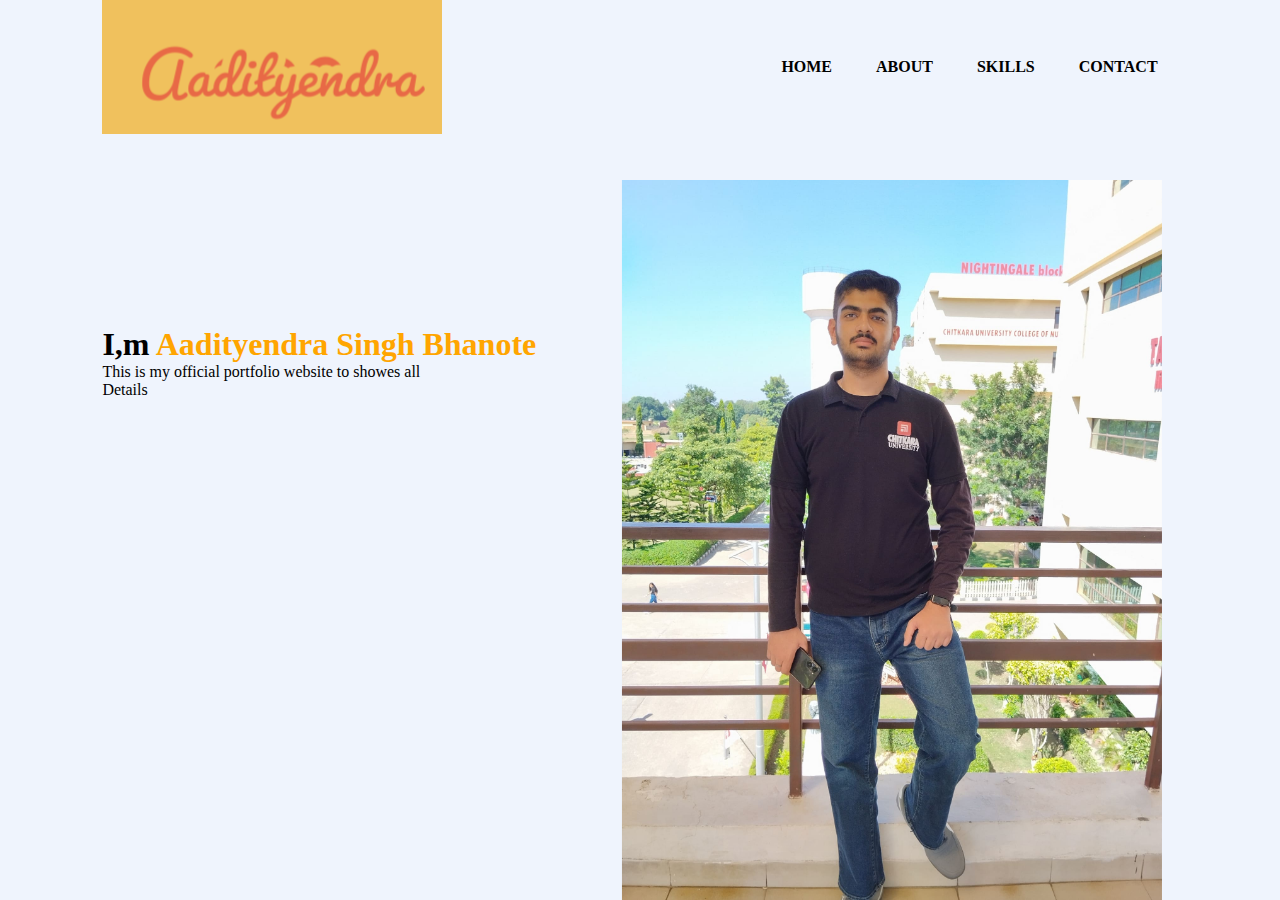
<file: index.html>
<!DOCTYPE html>
<html lang="en">
<head>
    <meta charset="UTF-8">
    <meta name="viewport" content="width=device-width, initial-scale=1.0">
    <title>Document</title>
    <link rel="stylesheet" href="style.css">
</head>
<body>
    <div class="hero">
        <nav>
            <img src="logo.png" class="logo">
            <ul>
                <li><a href="">HOME</a></li>
                <li><a href="about.html">ABOUT</a></li>
                <li><a href="skills.html">SKILLS</a></li>
                <li><a href="contact.html">CONTACT</a></li>
              
            </ul>
        </nav>
        <div class="detel">
            <h1>I,m <span>Aadityendra Singh Bhanote</span></h1>
            <p>This is my official portfolio website to showes all
                <br> Details
            </p>
         
        </div>
        <div class="images">
            <img src="compressed.jpg" class="boy">
         
        </div>
    </div>
</body>
</html>
</file>
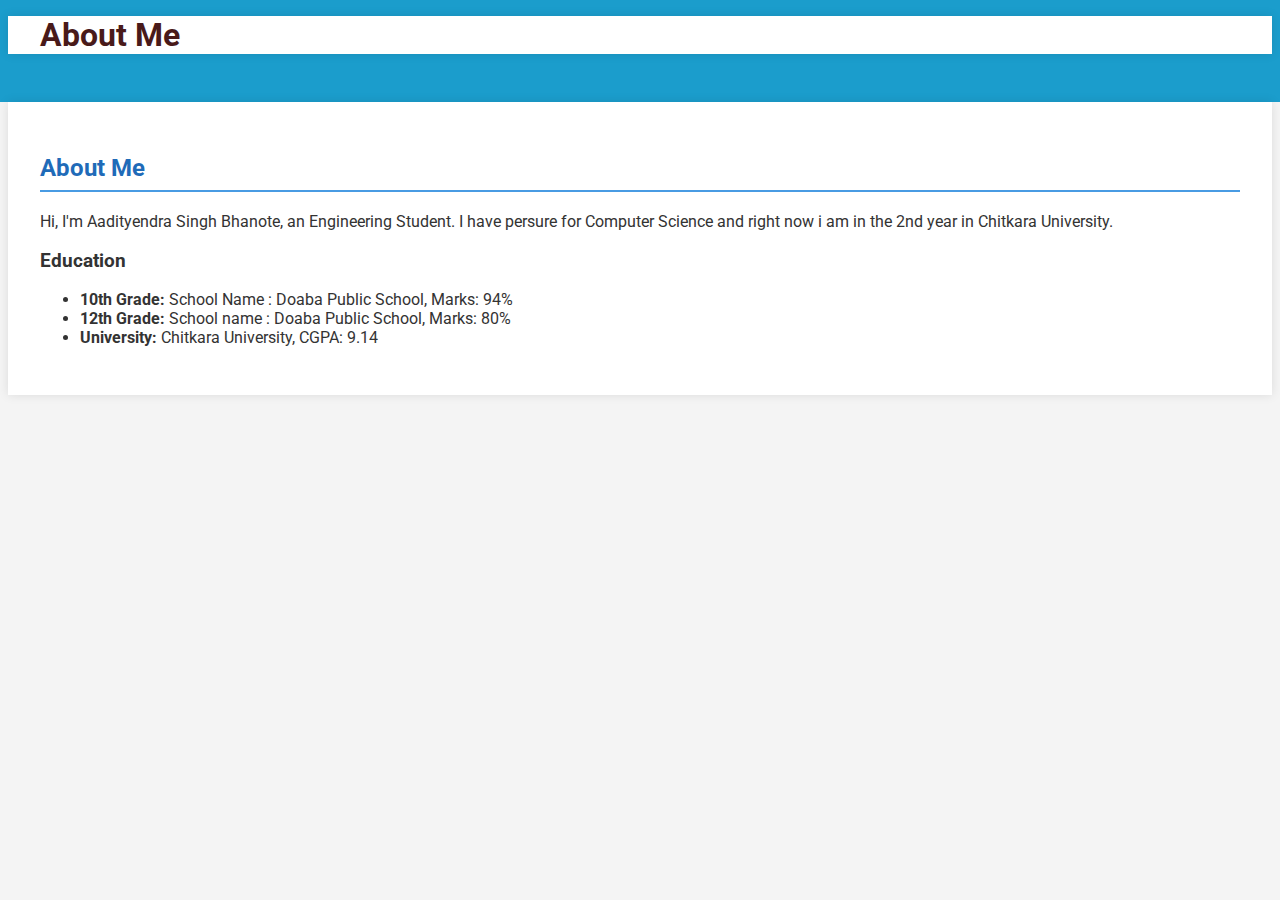
<file: about.html>
<!DOCTYPE html>
<html lang="en">
<head>
    <meta charset="UTF-8">
    <meta name="viewport" content="width=device-width, initial-scale=1.0">
    <title>About Me - My Portfolio</title>
    <link rel="stylesheet" href="styles.css">
    <link href="https://fonts.googleapis.com/css2?family=Roboto:wght@400;700&display=swap" rel="stylesheet">
</head>
<body>
    <header>
        <div class="container">
            <h1>About Me</h1>
        </div>
    </header>

    <section id="about" class="container">
        <h2>About Me</h2>
        <p>Hi, I'm Aadityendra Singh Bhanote, an Engineering Student. I have persure for Computer Science and right now i am in the 2nd year in Chitkara University.
      
        <div class="education">
            <h3>Education</h3>
            <ul>
                <li><strong>10th Grade:</strong> School Name : Doaba Public School, Marks: 94%</li>
                <li><strong>12th Grade:</strong> School name : Doaba Public School, Marks: 80%</li>
                <li><strong>University:</strong> Chitkara University, CGPA: 9.14</li>
            </ul>
        </div>
    </section>
</body>
</html>
</file>
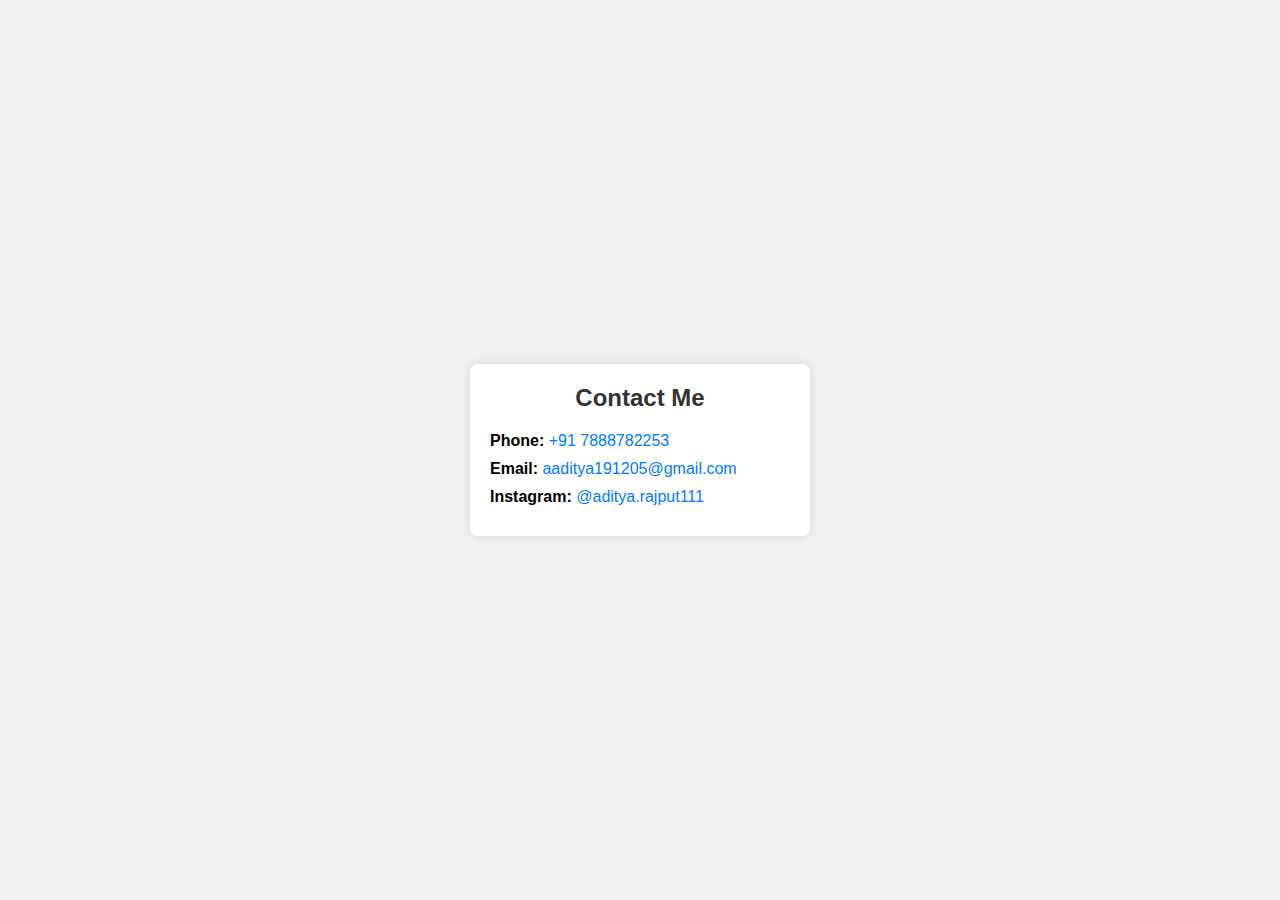
<file: contact.html>
<!DOCTYPE html>
<html lang="en">
<head>
    <meta charset="UTF-8">
    <meta name="viewport" content="width=device-width, initial-scale=1.0">
    <title>Contact Me</title>
    <link rel="stylesheet" href="contact.css">
</head>
<body>
    <div class="contact-column">
        <h2>Contact Me</h2>
        <div class="contact-info">
            <p><strong>Phone:</strong> <a href="tel:+91 7888782253">+91 7888782253</a></p>
            <p><strong>Email:</strong> <a href="aaditya191205@gmail.com">aaditya191205@gmail.com</a></p>
            <p><strong>Instagram:</strong> <a href="https://www.instagram.com/aditya.rajput111/" target="_blank">@aditya.rajput111</a></p>
        </div>
    </div>
</body>
</html>
</file>
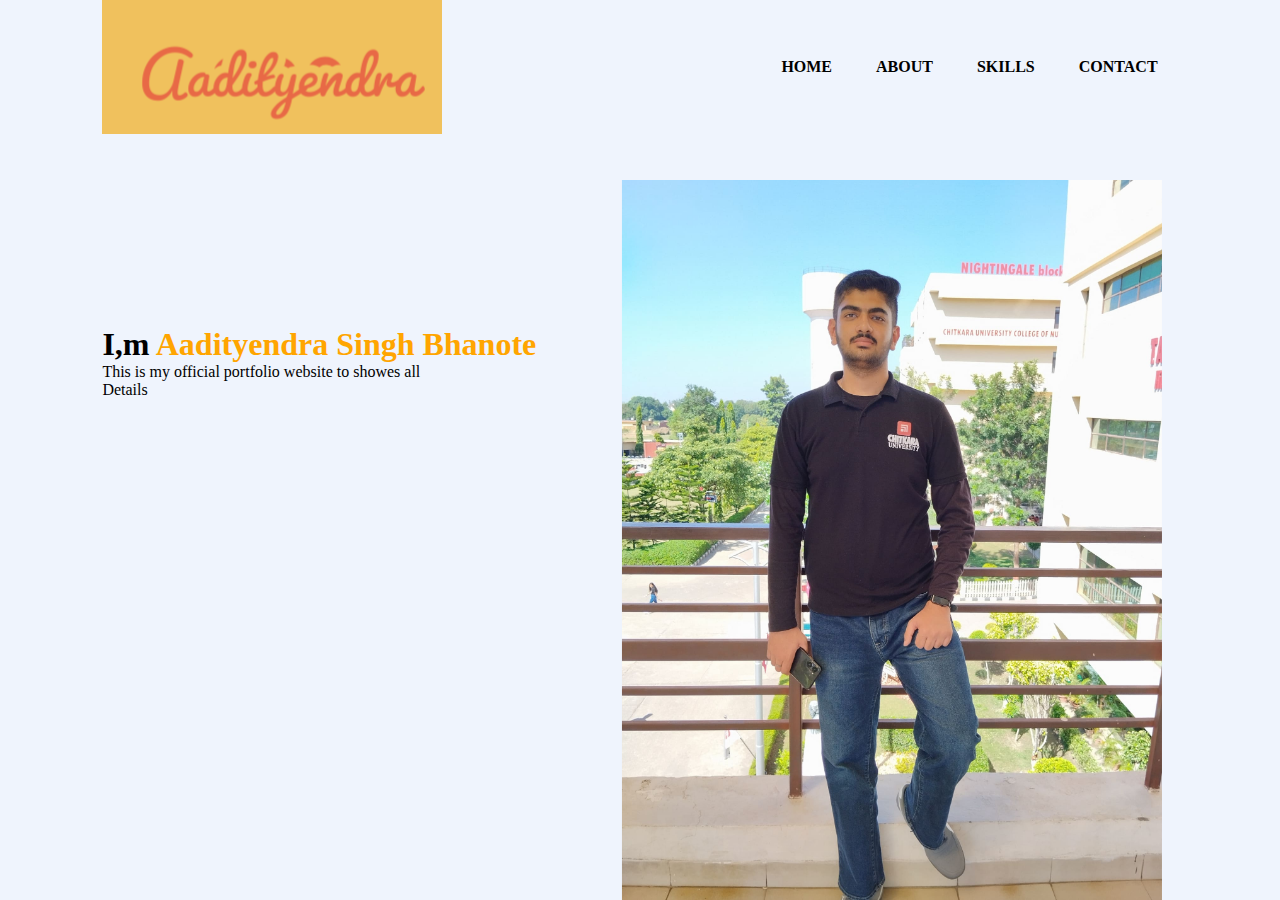
<file: home.html>
<!DOCTYPE html>
<html lang="en">
<head>
    <meta charset="UTF-8">
    <meta name="viewport" content="width=device-width, initial-scale=1.0">
    <title>Document</title>
    <link rel="stylesheet" href="home.css">
</head>
<body>
    <div class="hero">
        <nav>
            <img src="logo.png" class="logo">
            <ul>
                <li><a href="">HOME</a></li>
                <li><a href="about.html">ABOUT</a></li>
                <li><a href="skills.html">SKILLS</a></li>
                <li><a href="contact.html">CONTACT</a></li>
              
            </ul>
        </nav>
        <div class="detel">
            <h1>I,m <span>Aadityendra Singh Bhanote</span></h1>
            <p>This is my official portfolio website to showes all
                <br> Details
            </p>
         
        </div>
        <div class="images">
            <img src="compressed.jpg" class="boy">
         
        </div>
    </div>
</body>
</html>
</file>
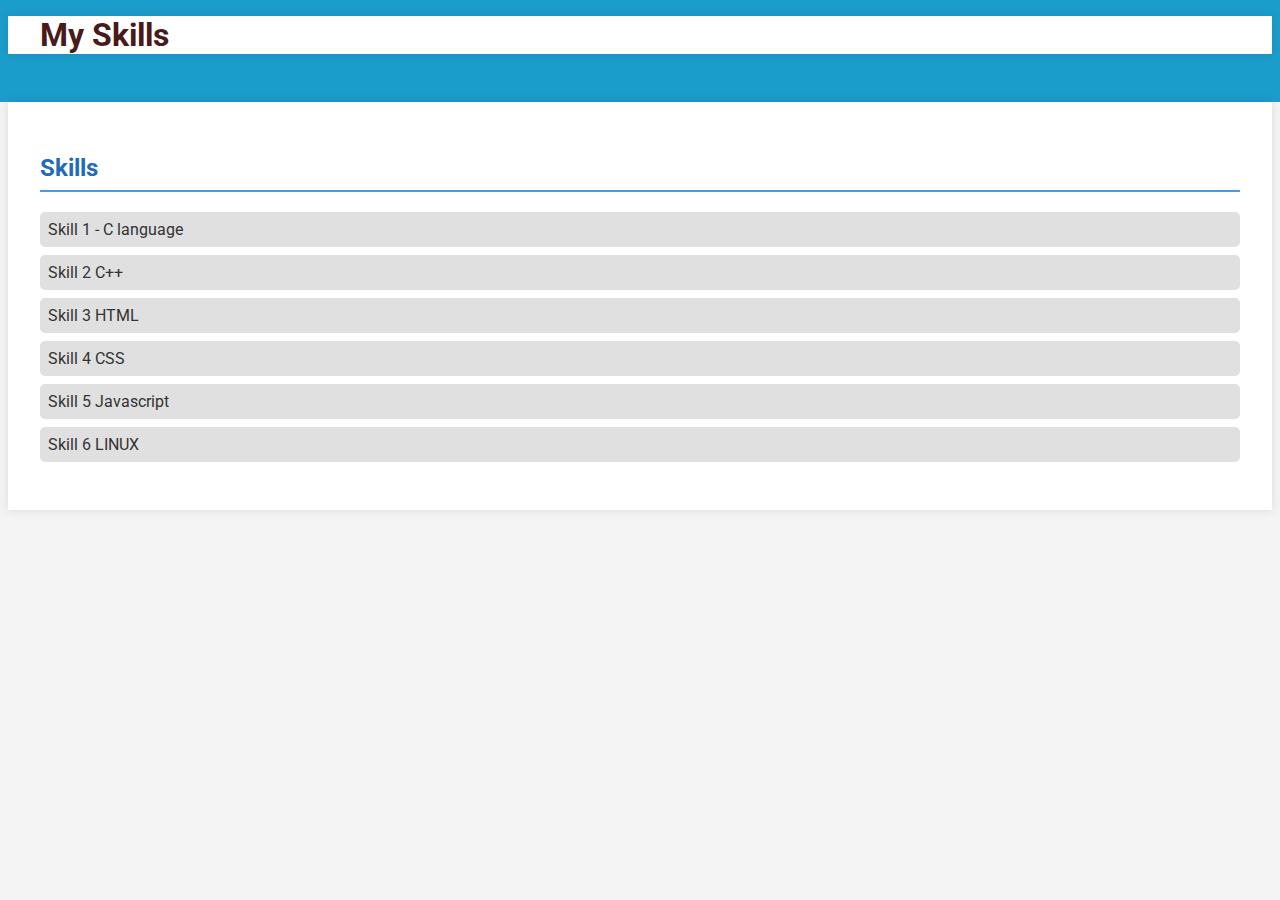
<file: skills.html>
<!DOCTYPE html>
<html lang="en">
<head>
    <meta charset="UTF-8">
    <meta name="viewport" content="width=device-width, initial-scale=1.0">
    <title>Skills - My Portfolio</title>
    <link rel="stylesheet" href="styles.css">
    <link href="https://fonts.googleapis.com/css2?family=Roboto:wght@400;700&display=swap" rel="stylesheet">
</head>
<body>
    <header>
        <div class="container">
            <h1>My Skills</h1>
        </div>
    </header>

    <section id="skills" class="container">
        <h2>Skills</h2>
        <ul class="skills-list">
            <li>Skill 1 - C language</li>
            <li>Skill 2 C++ </li>
            <li>Skill 3 HTML</li>
            <li>Skill 4 CSS</li>
            <li>Skill 5 Javascript</li>
            <li>Skill 6 LINUX</li>
       
        </ul>
    </section>
</body>
</html>
</file>
<file: style.css>
*{
    margin:0;
    padding:o;
    font-family:sans-sirf;
}
.hero{
    position:relative;
    width:100%;
    height:100vh;
    background: #eff4fd;
}
nav{
    display:flex;
    width:84%;
    margin:auto;
    padding: 2opx 0;
    align-items:center;
    justify-content:space-between;

}
nav ul li{
    display:inline-block;
    list-style:none;
    margin: 10px 20px;
}
nav ul li a{
    text-decoration: none;
    color:#000;
    font-weight:bold;
}
nav ul li a:hover{
    color:red;
}
.detel{
    margin-left:8%;
    margin-top:15%;
}
.detail h1{
    font-size:50px;
    color:#212121;
    margin-bottom:20px; 
}
span{
    color:orange;
    line-height:22px;

}
.detel a{
    background:#21212121;
    padding:10px 18px;
    text-decoration:none;
    font-weight:bold;
    color:#ffff;
    display:inline-block;
    margin: 30px 0;
    border-radius : 5px;

}
.images{
    width:45%;
    height:80%;
    position:absolute;
    bottom:0;
    right:100px;
}
.images img{
    height:100%;
    position:absolute;
    left:50%;
    bottom:0;
    transform:translateX(-50%);
    transition:bottom ls, left ls;
}
.images:hover .boy{
 left:45%;
}
</file>
<file: styles.css>
body {
    font-family: 'Roboto', sans-serif;
    margin: 0;
    padding: 0;
    color: #333;
    background-color: #f4f4f4;
}

header {
    background-color: #1b9dcc;
    color: #491a1a;
    padding: 1rem 0;
}

header .container {
    display: flex;
    justify-content: space-between;
    align-items: center;
    padding: 0 2rem;
}

header h1 {
    margin: 0;
}

header nav ul {
    list-style-type: none;
    padding: 0;
    margin: 0;
    display: flex;
}

header nav ul li {
    margin-left: 2rem;
}

header nav ul li a {
    color: #864343;
    text-decoration: none;
    font-weight: bold;
}

.container {
    max-width: 1200px;
    margin: 0 auto;
    padding: 2rem;
    background-color: #fff;
    box-shadow: 0 0 10px rgba(0, 0, 0, 0.1);
    margin-bottom: 2rem;
}

h2 {
    color: #1f6bb8;
    border-bottom: 2px solid #489be3;
    padding-bottom: 0.5rem;
}

.skills-list {
    list-style-type: none;
    padding: 0;
}

.skills-list li {
    background-color: #e0e0e0;
    margin: 0.5rem 0;
    padding: 0.5rem;
    border-radius: 5px;
}

.project {
    background-color: #f9f9f9;
    margin: 1rem 0;
    padding: 1rem;
    border: 1px solid #ddd;
    border-radius: 5px;
}

footer {
    background-color: #333;
    color: #fff;
    text-align: center;
    padding: 1rem 0;
}

footer .container {
    padding: 0 2rem;
}

footer a {
    color: #9ca4df;
    text-decoration: none;
}
</file>
<file: contact.css>
body {
    font-family: Arial, sans-serif;
    background-color: #f0f0f0;
    display: flex;
    justify-content: center;
    align-items: center;
    height: 100vh;
    margin: 0;
}

.contact-column {
    background-color: #fff;
    padding: 20px;
    border-radius: 8px;
    box-shadow: 0 0 10px rgba(0, 0, 0, 0.1);
    width: 300px;
}

.contact-column h2 {
    margin-top: 0;
    text-align: center;
    color: #333;
}

.contact-info {
    margin-top: 20px;
}

.contact-info p {
    margin: 10px 0;
    font-size: 16px;
}

.contact-info a {
    color: #007bff;
    text-decoration: none;
}

.contact-info a:hover {
    text-decoration: underline;
}
</file>
<file: home.css>
*{
    margin:0;
    padding:o;
    font-family:sans-sirf;
}
.hero{
    position:relative;
    width:100%;
    height:100vh;
    background: #eff4fd;
}
nav{
    display:flex;
    width:84%;
    margin:auto;
    padding: 2opx 0;
    align-items:center;
    justify-content:space-between;

}
nav ul li{
    display:inline-block;
    list-style:none;
    margin: 10px 20px;
}
nav ul li a{
    text-decoration: none;
    color:#000;
    font-weight:bold;
}
nav ul li a:hover{
    color:red;
}
.detel{
    margin-left:8%;
    margin-top:15%;
}
.detail h1{
    font-size:50px;
    color:#212121;
    margin-bottom:20px; 
}
span{
    color:orange;
    line-height:22px;

}
.detel a{
    background:#21212121;
    padding:10px 18px;
    text-decoration:none;
    font-weight:bold;
    color:#ffff;
    display:inline-block;
    margin: 30px 0;
    border-radius : 5px;

}
.images{
    width:45%;
    height:80%;
    position:absolute;
    bottom:0;
    right:100px;
}
.images img{
    height:100%;
    position:absolute;
    left:50%;
    bottom:0;
    transform:translateX(-50%);
    transition:bottom ls, left ls;
}
.images:hover .boy{
 left:45%;
}
</file>
